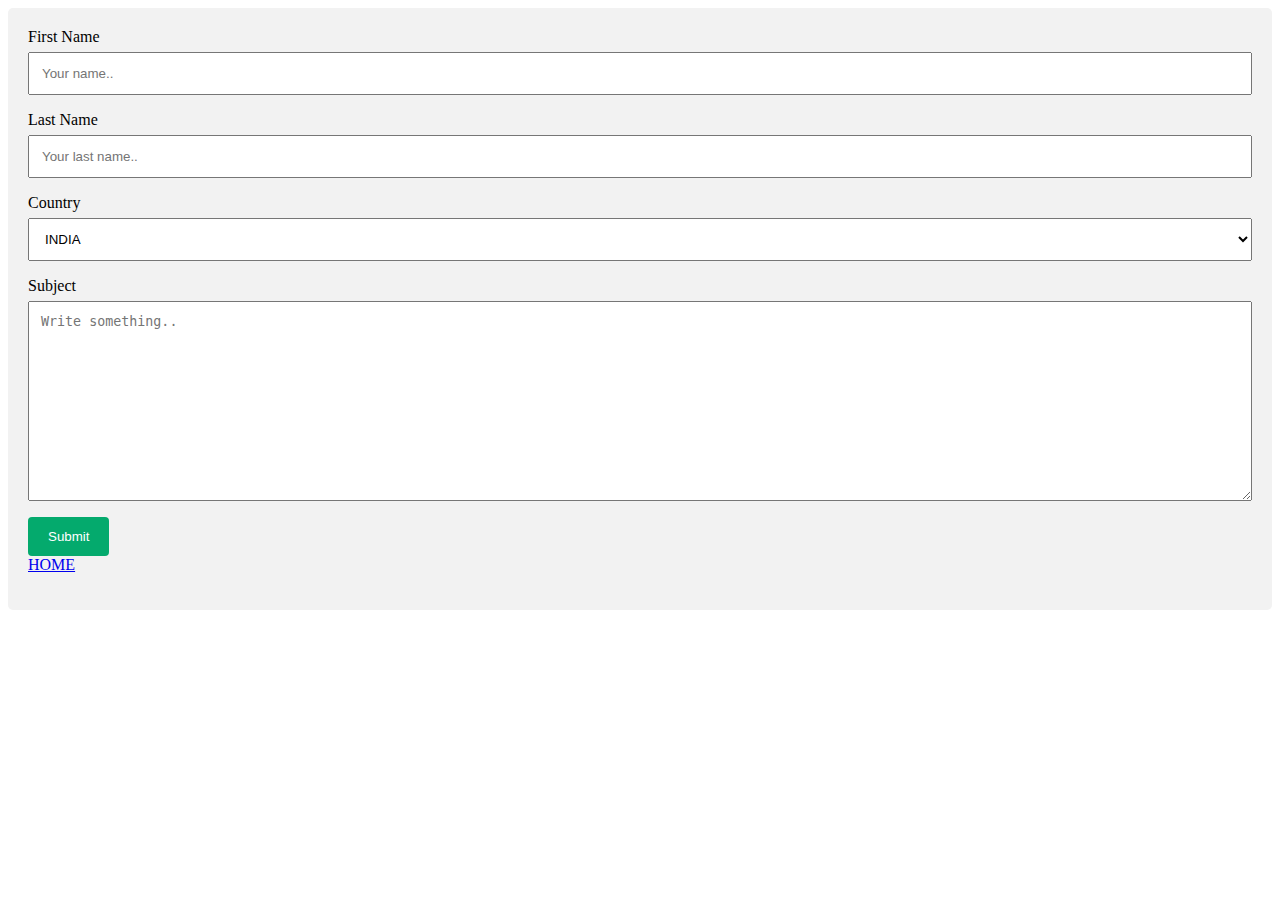
<file: contact.html>
<html lang="en">

<head>
    <meta charset="UTF-8">
    <meta http-equiv="X-UA-Compatible" content="IE=edge">
    <meta name="viewport" content="width=device-width, initial-scale=1.0">
    <title>Document</title>
</head>
<link href="https://cdn.jsdelivr.net/npm/bootstrap@5.1.3/dist/css/bootstrap.min.css" rel="stylesheet"
    integrity="sha384-1BmE4kWBq78iYhFldvKuhfTAU6auU8tT94WrHftjDbrCEXSU1oBoqyl2QvZ6jIW3" crossorigin="anonymous">
<script src="https://cdn.jsdelivr.net/npm/bootstrap@5.1.3/dist/js/bootstrap.bundle.min.js"
    integrity="sha384-ka7Sk0Gln4gmtz2MlQnikT1wXgYsOg+OMhuP+IlRH9sENBO0LRn5q+8nbTov4+1p"
    crossorigin="anonymous"></script>
<style>
    input[type=text],
    select,
    textarea {
        width: 100%;
        padding: 12px;
        border: 1px solid #cccc
        border-radius: 4px;
        box-sizing: border-box;
        margin-top: 6px;
        margin-bottom: 16px;
        resize: vertical;
    }


    input[type=submit] {
        background-color: #04AA6D;
        color: white;
        padding: 12px 20px;
        border: none;
        border-radius: 4px;
        cursor: pointer;
    }

    input[type=submit]:hover {
        background-color: #45a049;
    }
    .container {
        border-radius: 5px;
        background-color: #f2f2f2;
        padding: 20px;
    }
</style>

<body>
    <div class="container">
        <form action="action_page.php">

            <label for="fname">First Name</label>
            <input type="text" id="fname" name="firstname" placeholder="Your name..">

            <label for="lname">Last Name</label>
            <input type="text" id="lname" name="lastname" placeholder="Your last name..">

            <label for="country">Country</label>
            <select id="country" name="country">
                <option value="australia">INDIA</option>
                <option value="canada">SRILANKA</option>
                <option value="usa">BANGLADESH</option>
            </select>

            <label for="subject">Subject</label>
            <textarea id="subject" name="subject" placeholder="Write something.." style="height:200px"></textarea>

            <input type="submit" value="Submit"><br><a href="proto.html">HOME</a>

        </form>
    </div>
</body>
</html>
</file>
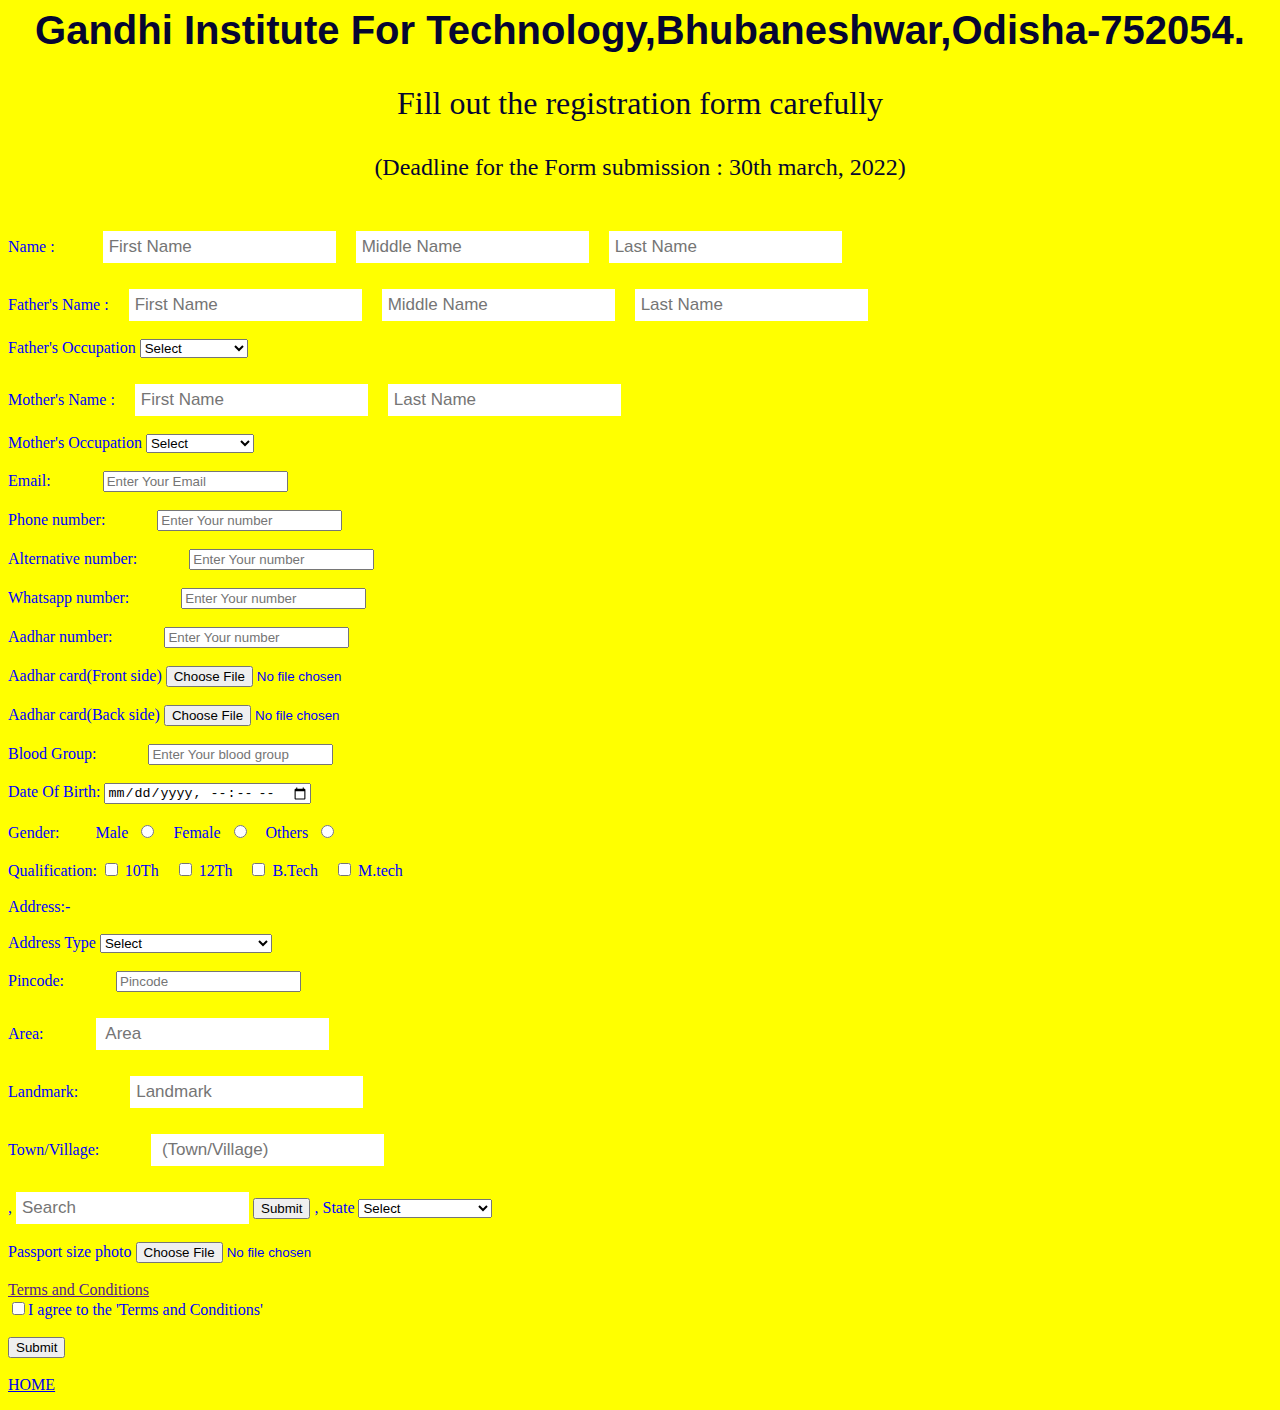
<file: form.html>
<html lang="en">
<head>
    <meta charset="UTF-8">
    <meta http-equiv="X-UA-Compatible" content="IE=edge">
    <meta name="viewport" content="width=device-width, initial-scale=1.0">
    <title>Document</title>
</head>
<body bgcolor="yellow" text="blue">
    <h1 style="color:rgb(6, 6, 49); text-align:center; font-size: 40px; font-family: 
    'Trebuchet MS', 'Lucida Sans Unicode', 'Lucida Grande', 'Lucida Sans', Arial, sans-serif"> Gandhi Institute For Technology,Bhubaneshwar,Odisha-752054.</h1>
   

    <form action="" method="get">

        <p style="font-size: xx-large; color:rgb(6, 6, 49); text-align:center;">Fill out the registration form carefully</p>
        <p style="font-size: x-large; color:rgb(6, 6, 49); text-align:center;">(Deadline for the Form submission : 
        30th march, 2022)</p><br>

        <label for="name">Name : &nbsp;&nbsp;&nbsp;</label> &nbsp; &nbsp;&nbsp;&nbsp;&nbsp;
        <input type="text" name="Firstname" placeholder="First Name"> &nbsp; &nbsp;
        <input type="text" name="Middlename" placeholder="Middle Name"> &nbsp; &nbsp;
        <input type="text" name="Lastname" placeholder="Last Name"><br><br>
        <label for="fathersname">Father's Name : &nbsp;&nbsp;&nbsp;</label>
        <input type="text" name="Firstname" placeholder="First Name"> &nbsp; &nbsp;
        <input type="text" name="Middlename" placeholder="Middle Name"> &nbsp; &nbsp;
        <input type="text" name="Lastname" placeholder="Last Name"><br><br>
        <label for="add"> Father's Occupation</label>
        <select name="Occupation" id="">
            <option value="add">Select</option>
            <option value="add">Government</option>
       <option value="add">Private</option> 
       ,<option value="add">Self-employed</option>
    </select><br><br>
        <label for="mothersname">Mother's Name : &nbsp;&nbsp;&nbsp;</label>
        <input type="text" name="Firstname" placeholder="First Name"> &nbsp; &nbsp;
        <input type="text" name="Lastname" placeholder="Last Name"><br><br>
        <label for="add">Mother's Occupation</label>
        <select name="Occupation" id="">
            <option value="add">Select</option>
            <option value="add">Government</option>
       <option value="add">Private</option> 
       ,<option value="add">Self-employed</option>
       <option value="add">Housewife</option>
       
    </select><br><br>
        <label for="email">Email:</label>&nbsp; &nbsp;&nbsp; &nbsp;&nbsp; &nbsp;&nbsp;&nbsp;&nbsp;
        <input type="email" name="myname" id="" placeholder="Enter Your Email"><br><br>
        <label for="email">Phone number:</label>&nbsp; &nbsp;&nbsp; &nbsp;&nbsp; &nbsp;&nbsp;&nbsp;&nbsp;
        <input type="email" name="myname" id="" placeholder="Enter Your number"><br><br>
        <label for="email">Alternative number:</label>&nbsp; &nbsp;&nbsp; &nbsp;&nbsp; &nbsp;&nbsp;&nbsp;&nbsp;
        <input type="email" name="myname" id="" placeholder="Enter Your number"><br><br>
        <label for="email">Whatsapp number:</label>&nbsp; &nbsp;&nbsp; &nbsp;&nbsp; &nbsp;&nbsp;&nbsp;&nbsp;
        <input type="email" name="myname" id="" placeholder="Enter Your number"><br><br>
        <label for="email">Aadhar number:</label>&nbsp; &nbsp;&nbsp; &nbsp;&nbsp; &nbsp;&nbsp;&nbsp;&nbsp;
        <input type="email" name="myname" id="" placeholder="Enter Your number"><br><br>
        <label for="file">Aadhar card(Front side)</label>
        <input type="file" name="name" ><br><br>
        <label for="file">Aadhar card(Back side)</label>
        <input type="file" name="name" ><br><br>
        <label for="email">Blood Group:</label>&nbsp; &nbsp;&nbsp; &nbsp;&nbsp; &nbsp;&nbsp;&nbsp;&nbsp;
        <input type="email" name="myname" id="" placeholder="Enter Your blood group"><br><br>
        <label>Date Of Birth:</label>
        <input type="datetime-local" name="dob"><br><br>
        <label for="gender">Gender:</label>&nbsp;&nbsp;&nbsp;&nbsp;&nbsp;&nbsp;&nbsp;&nbsp;
        <label for="male">Male</label>&nbsp;
        <input type="radio" name="gender" id="" value="Female">&nbsp;&nbsp;&nbsp;
        <label for="female">Female</label>&nbsp;
        <input type="radio" name="gender" id="" value="Male">&nbsp;&nbsp;&nbsp;
        <label for="others">Others</label>&nbsp;
        <input type="radio" name="gender" id="" value="Others"><br><br> 

        <label>Qualification:</label>
        <input type="checkbox" name="qualification" value="10th">
        <label for="qualification">10Th</label>&nbsp;&nbsp;&nbsp;
        <input type="checkbox" name="qualification" value="12th">
        <label for="qualification">12Th</label>&nbsp;&nbsp;&nbsp;
        <input type="checkbox" name="qualification" id="" value="B.Tech">
        <label for="qualification">B.Tech</label>&nbsp;&nbsp;&nbsp;
        <input type="checkbox" name="qualification" value="M.Tech">
        <label for="qualification">M.tech</label><br><br>

        <label for="add">Address:-</label><br><br>
        <label for="add">Address Type</label>
        <select name="Address" id="">
            <option value="add">Select</option>
            <option value="add">Permanent address</option>
       <option value="add">Correspondence address</option> 
    </select><br><br>
        <label for="number">Pincode:</label>&nbsp; &nbsp;&nbsp; &nbsp;&nbsp; &nbsp;&nbsp;&nbsp;&nbsp;
        <input type="number" name="myname" id="" placeholder="Pincode"><br><br>
        <label for="text">Area:</label>&nbsp; &nbsp;&nbsp; &nbsp;&nbsp; &nbsp;&nbsp;&nbsp;&nbsp;
        <input type="text" name="myname" id="" placeholder=" Area"><br><br>
        <label for="text">Landmark:</label>&nbsp; &nbsp;&nbsp; &nbsp;&nbsp; &nbsp;&nbsp;&nbsp;&nbsp;
        <input type="text" name="myname" id="" placeholder="Landmark"><br><br>
        <label for="text">Town/Village:</label>&nbsp; &nbsp;&nbsp; &nbsp;&nbsp; &nbsp;&nbsp;&nbsp;&nbsp;
        <input type="text" name="myname" id="" placeholder=" (Town/Village)"><br><br>
        <div>
        ,<form>
            <input type="text" placeholder="Search" name="search">
            <button type="submit">Submit</button>
            </form>
            ,<style>
                .searchbox{
                    float:left;
                }
                input[type=text]{
                    padding: 6px;
                    margin-top: 8px;
                    font-size: 17px;
                    border: none;
                }
                .searchboxbutton{
                    padding: 8px;
                    margin-top: 10px;
                    margin-left: 10px;
                    background: orange;
                    font-size: 20px;
                    border: none;
                    cursor: pointer;
                }
                .searchboxbutton:hover{
                    background: blue;
                }
            </style>
        <label for="state">State</label>
        <select name="state" id="">
            <option value="odisha">Select</option>
       <option value="odisha">Bihar</option>
       <option value="Jharkhand">Jharkhand</option>
       <option value="Harayana">Haryana</option>
       <option value="Bihar">Odisha</option> 
       <option value="Bihar">Assam</option> 
       <option value="Bihar">Uttar pradesh</option> 
       <option value="Bihar">Punjab</option>  
       <option value="Bihar">Tamil nadu</option> 
       <option value="Bihar">Karnataka</option> 
       <option value="Bihar">Gujrat</option> 
       <option value="Bihar">Andhra pradesh</option> 
       <option value="Bihar">Himachal pradesh</option> 
       <option value="Bihar">Madhya pradesh</option> 
       <option value="Bihar">Maharashtra</option> 
       <option value="Bihar">Rajasthan</option> 
       <option value="Bihar">Mizoram</option> 
       <option value="Bihar">Tripura</option> 
       <option value="Bihar">Arunachal pradesh</option> 
       <option value="Bihar">Uttarakhand</option> 
       <option value="Bihar">Goa</option> 
       <option value="Bihar">West bengal</option> 
       <option value="Bihar">Kerala</option> 
       <option value="Bihar">chhatisgarh</option> 
       <option value="Bihar">Jammu & Kashmir</option> 
       <option value="Bihar">Manipur</option> 
       <option value="Bihar">Nagaland</option> 
       <option value="Bihar">Meghalaya</option> 
       <option value="Bihar">sikkim</option> 
       <option value="Bihar">Telangana</option> 
       </select><br><br>
       
       <label for="file">Passport size photo</label>
       <input type="file" name="name" ><br><br>
       <a href=""  target="_blank">Terms and Conditions</a><br>
       <input type="checkbox" name="" value="I agree to the Terms and Conditions">I agree to the 'Terms and Conditions'<br><br>
       <input type="button" class="" name="" value="Submit"><br><br>
       <a class="dropdown-item" href="proto.html">HOME</a>

   
     
    </form>   
</body>
</html>
</file>
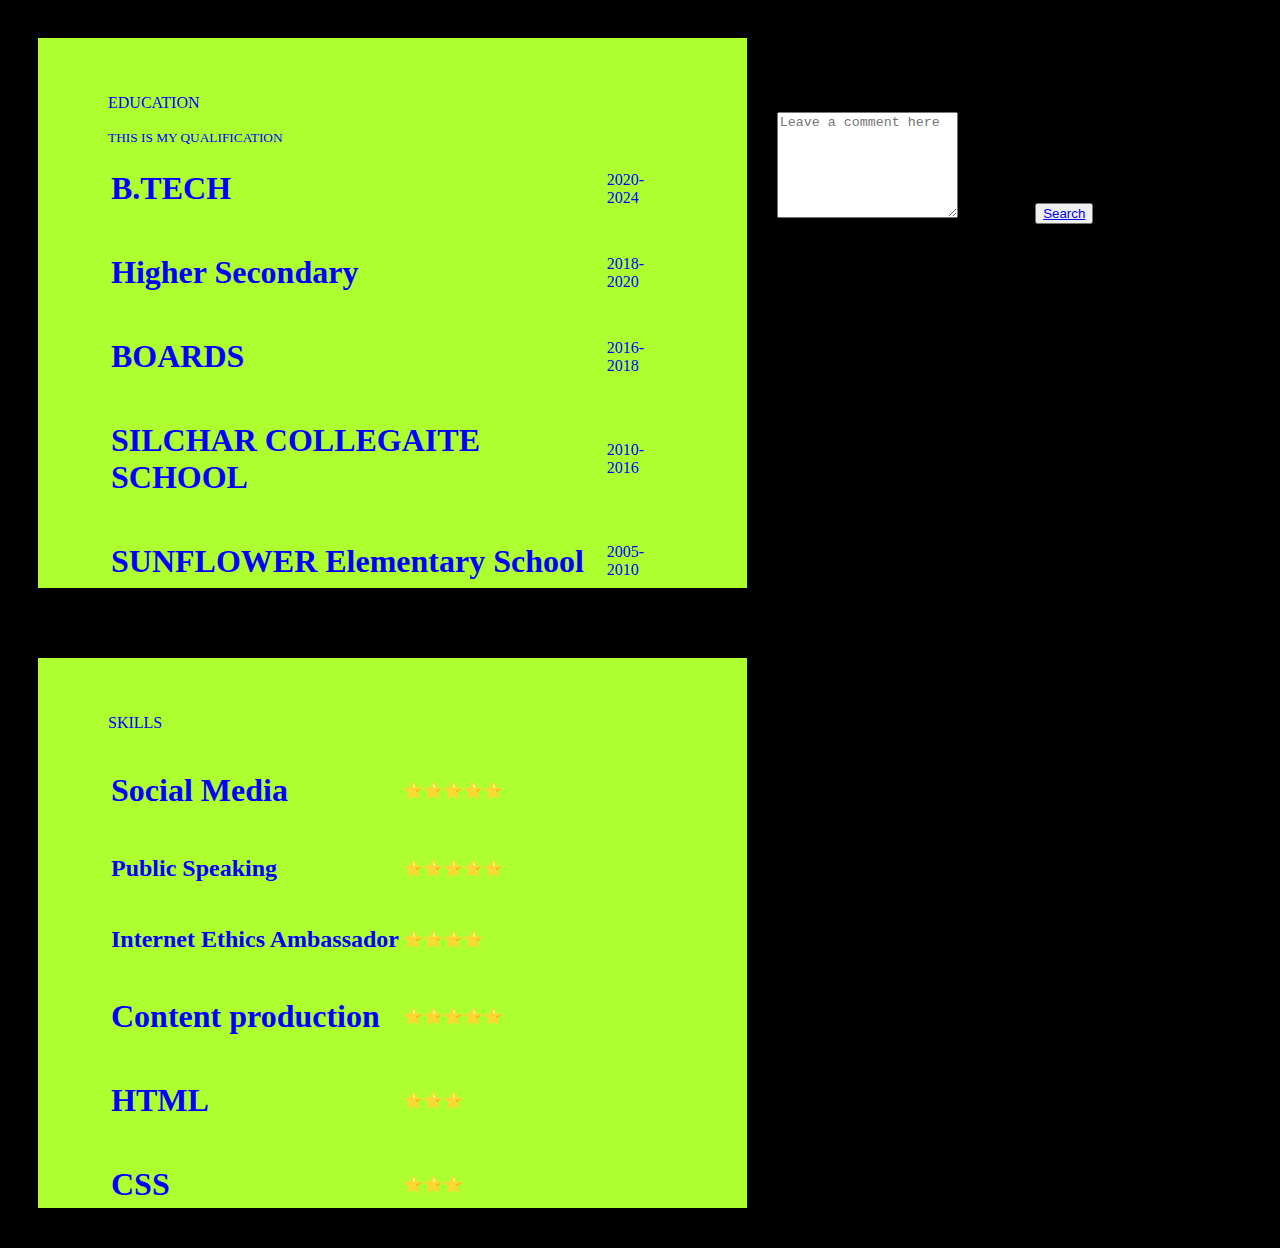
<file: prog2.html>
<!DOCTYPE html>
<html lang="en">

<head>
  <meta charset="UTF-8">
  <meta http-equiv="X-UA-Compatible" content="IE=edge">
  <meta name="viewport" content="width=device-width, initial-scale=1.0">
  <title>Document</title>
  <link href="https://cdn.jsdelivr.net/npm/bootstrap@5.1.3/dist/css/bootstrap.min.css" rel="stylesheet"
    integrity="sha384-1BmE4kWBq78iYhFldvKuhfTAU6auU8tT94WrHftjDbrCEXSU1oBoqyl2QvZ6jIW3" crossorigin="anonymous">
  <script src="https://cdn.jsdelivr.net/npm/bootstrap@5.1.3/dist/js/bootstrap.bundle.min.js"
    integrity="sha384-ka7Sk0Gln4gmtz2MlQnikT1wXgYsOg+OMhuP+IlRH9sENBO0LRn5q+8nbTov4+1p"
    crossorigin="anonymous"></script>
  <style>
    body{
      background-color: black;
    }
    .column-2a {
      float: left;
      width: 45%;
      padding: 40px;
      padding-left: 70px;
      padding-right: 70px;
      padding-bottom: 60px;
      height: 450px;
      margin: 30px;
      margin-right: 30px;
      margin-bottom: 40px;
      background-color: greenyellow;
      color: blue;

    }
  </style>


</head>

<body>
  <div class="column-2a">
    <p class="h1">EDUCATION</p>
    <small class="text-muted">THIS IS MY QUALIFICATION</small>
    <table class="table-style">
      <tr>
        <td>
          <h1> B.TECH</h1>
        </td>
        <td>2020-2024</td>
      </tr>
      <tr>
        <td>
          <h1> Higher Secondary</h1>
        </td>
        <td>2018-2020</td>
      </tr>
      <tr>
        <td>
          <h1>BOARDS</h1>
        </td>

        <td>2016-2018</td>
      </tr>
      <tr>
        <td>
          <h1>SILCHAR COLLEGAITE SCHOOL</h1>
        </td>


        <td>2010-2016</td>
      </tr>
      <tr>
        <td>
          <h1>SUNFLOWER Elementary School</h1>
        </td>
        <td>2005-2010</td>
      </tr>
    </table>
  </div>
  . . .

  <div class="column-2a">
    <p class="h1">SKILLS</p>
    <table class="table-style">
      <tr>
        <td>
          <h1>Social Media</h1>
        </td>
        <td>⭐⭐⭐⭐⭐</td>
      </tr>
      <tr>
        <td>
          <h2>Public Speaking</h2>
        </td>
        <td>⭐⭐⭐⭐⭐</td>
      </tr>
      <tr>
        <td>
          <h2>Internet Ethics Ambassador</h2>
        </td>
        <td>⭐⭐⭐⭐</td>
      </tr>
      <tr>
        <td>
          <h1>Content production</h1>
        </td>
        <td>⭐⭐⭐⭐⭐</td>
      </tr>
      <tr>
        <td>
          <h1> HTML</h1>
        </td>
        <td>⭐⭐⭐</td>
      </tr>
      <tr>
        <td>
          <h1> CSS</h1>
        </td>
        <td>⭐⭐⭐</td>
      </tr>
    </table>
  </div>
 

  <div style="text-align: center;">
    <blockquote class="blockquote">
      <p><br> ----------A Famous Quote, Live Young,Wild and Free.--------- </p>
    </blockquote>
    <figcaption class="blockquote-footer">
      Someone famous <cite title="Source Title">WIZARD</cite>
    </figcaption>
  </div>
  <div class="form-floating">
    <textarea class="form-control" placeholder="Leave a comment here" id="floatingTextarea2"
      style="height: 100px"></textarea>
    <label for="floatingTextarea2">Comments</label>
    <button class="btn btn-outline-success" type="submit"><a href="proto.html">Search</a></button>
  </div>

</body>

</html>
</file>
